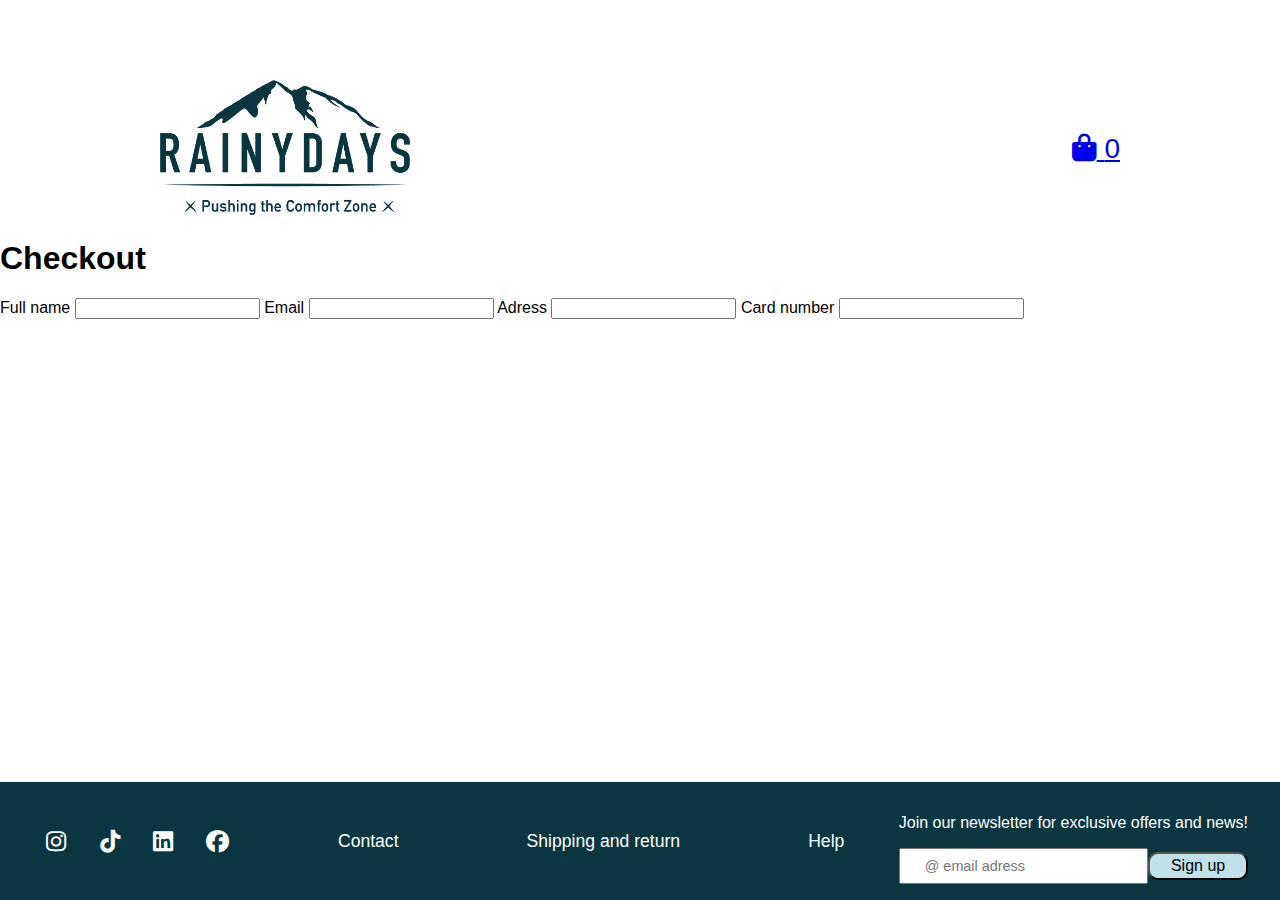
<file: checkout.html>
<!DOCTYPE html>
<html lang="en">
  <head>
    <meta charset="UTF-8" />
    <meta name="viewport" content="width=device-width, initial-scale=1.0" />
    <meta
      name="description"
      content="Pay for yout Rainydays items by filling out your contact, addres, payment and shipping information."
    />
    <title>Checkout | Rainydays</title>
    <link href="styles.css" rel="stylesheet" />
    <link
      rel="stylesheet"
      href="https://cdnjs.cloudflare.com/ajax/libs/font-awesome/6.7.2/css/all.min.css"
      integrity="sha512-Evv84Mr4kqVGRNSgIGL/F/aIDqQb7xQ2vcrdIwxfjThSH8CSR7PBEakCr51Ck+w+/U6swU2Im1vVX0SVk9ABhg=="
      crossorigin="anonymous"
      referrerpolicy="no-referrer"
    />
  </head>
  <body>
    <header class="header">
      <a href="index.html"
        ><img
          src="images/RainyDays_Logo.png"
          alt="Rainydays logo and home page navigation"
          class="logo"
      /></a>
      <a class="shopping-bag" href="cart.html">
        <i class="fa-solid fa-bag-shopping"></i>
        <span id="cart-count">0</span>
      </a>
    </header>
    <main>
      <h1>Checkout</h1>
      <div class="cart-summary-container" id="cart-summary-container"></div>

      <form id="checkout-form" class="checkout-form">
        <label for="name">Full name</label>
        <input type="text" />
        <label for="email">Email</label>
        <input type="email" />
        <label for="adress">Adress</label>
        <input type="text" />
        <label for="card-number">Card number</label>
        <input type="number" />
      </form>
      <div id="order-button" class="order-button"></div>
    </main>
    <footer>
      <div class="footer-content">
        <div class="socials">
          <i class="fa-brands fa-instagram"></i>
          <i class="fa-brands fa-tiktok"></i>
          <i class="fa-brands fa-linkedin"></i>
          <i class="fa-brands fa-facebook"></i>
        </div>
        <nav class="navigation-footer">
          <ul class="footer-nav">
            <li>Contact</li>
            <li>Shipping and return</li>
            <li>Help</li>
          </ul>
        </nav>
        <div class="form">
          <p>Join our newsletter for exclusive offers and news!</p>
          <form class="footer-form">
            <input
              type="email"
              id="email"
              name="email"
              placeholder="@ email adress"
              required
            />
            <button>Sign up</button>
          </form>
        </div>
      </div>
    </footer>
    <script type="module" src="js/checkout.js"></script>
  </body>
</html>
</file>
<file: styles.css>
@import url("https://fonts.googleapis.com/css2?family=DM+Sans:ital,opsz,wght@0,9..40,100..1000;1,9..40,100..1000&family=Roboto:ital,wght@0,100..900;1,100..900&display=swap");
@import url("https://fonts.googleapis.com/css2?family=Albert+Sans:ital,wght@0,100..900;1,100..900&display=swap");

/*-------------------------------------------------------GLOBAL STYLES--------------------------------------------------------*/
html,
body {
  height: 100%;
  margin: 0;
}

* {
  box-sizing: border-box;
}

body {
  margin: 0;
  padding: 0;
  box-sizing: border-box;
  display: flex;
  flex-direction: column;
  font-family: Arial, Helvetica, sans-serif;
  min-height: 100vh;
}

main {
  flex: 1;
}

/*HEADER*/
.header {
  display: flex;
  align-items: center;
  justify-content: space-between;
  padding-left: 10rem;
  padding-right: 10rem;
  padding-top: 5rem;
}
.logo {
  height: auto;
  width: 100%;
  max-width: 250px;
}
.shopping-bag {
  font-size: 1.75rem;
}

/*HERO IMAGE*/
.banner {
  position: relative;
  width: 100%;
  overflow: hidden;
}

.banner-image {
  width: 100%;
  height: auto;
  display: block;
  object-fit: cover;
}

.hero-content {
  position: absolute;
  top: 50%;
  left: 50%;
  transform: translate(-50%, -50%);
  color: white;
  text-align: center;
  padding: 1rem;
  text-shadow: 1px 1px 4px rgba(0, 0, 0, 0.6);
}

.shop-button {
  background-color: #bfe1ea;
  padding: 1rem 3rem;
  text-decoration: none;
  color: black;
  border-radius: 10px;
  font-size: 1.5rem;
  flex: 1;
  text-align: center;
  margin: 2rem;
}

.shop-button:hover {
  opacity: 50%;
}

/*FOOTER*/
footer {
  width: 100%;
  background-color: #0a3641;
  color: white;
  padding: 1rem 2rem;
}
.footer-content {
  display: flex;
  justify-content: space-between;
  align-items: center;
  gap: 20px;
}
.socials i {
  font-size: 23px;
  margin: 0.9rem;
}
.socials :hover {
  opacity: 50%;
}
.footer-nav {
  display: flex;
  list-style: none;
  font-size: 1.1rem;
  gap: 8rem;
}
.footer-nav :hover {
  text-decoration: underline;
}
.footer-form input {
  width: 100%;
  padding: 0.5rem 1.5rem;
  font-size: 0.9rem;
}

.footer-form button {
  background-color: #bfe1ea;
  padding: 0.2rem 1.3rem;
  text-decoration: none;
  color: black;
  border-radius: 10px;
  font-size: 1rem;
  white-space: nowrap;
}

.footer-form {
  display: flex;
  width: 100%;
  box-sizing: border-box;
  align-items: center;
}

/*-----------------------------------------PRODUCT PAGE--------------------------------------------*/

.product {
  border-style: solid;
  border-width: 1px;
  padding-left: 2rem;
  padding-right: 2rem;
}

.product-container {
  display: grid;
  grid-template-columns: repeat(2, 1fr);
  padding: 0 20rem;
}

img {
  width: 20rem;
}

.filter-form {
  text-align: center;
  padding-bottom: 2rem;
  font-size: 1.5rem;
}

.products-header {
  text-align: center;
}

.add-to-cart-button {
  color: white;
  background-color: black;
  text-transform: uppercase;
  padding: 0.5rem 2rem;
}

/*-----------------------------------------CONFIRMATION PAGE--------------------------------------------*/

.thank-you,
.email-confirmation {
  text-align: center;
  padding-top: 4rem;
}

/*------------------LOADING INDICATOR-------------------*/

.loading-container {
  position: fixed; /* keeps it in place relative to the viewport */
  top: 52%; /* adjust how far from the top you want it */
  left: 50%; /* center horizontally */
  transform: translateX(-50%); /* compensate for the element’s width */
  display: flex;
  flex-direction: column;
  align-items: center;
  text-align: center;
  z-index: 1000;
}

.loading-spinner {
  aspect-ratio: 1;
  width: 5rem;
  height: 5rem;
  overflow: hidden;
  position: relative;
  margin-top: 3rem;
}

.spinner {
  position: absolute;
  width: 100%;
  height: 100%;
  border-radius: 50%;
  border: 5px solid transparent;
  animation: rotate 1s ease-in-out infinite;
}

.spinner-sector-1,
.spinner-sector-2 {
  border-top-color: #0a3641;
  border-bottom-color: #0a3641;
}

@keyframes rotate {
  0% {
    transform: rotate(0);
  }
  100% {
    transform: rotate(360deg);
  }
}
</file>
